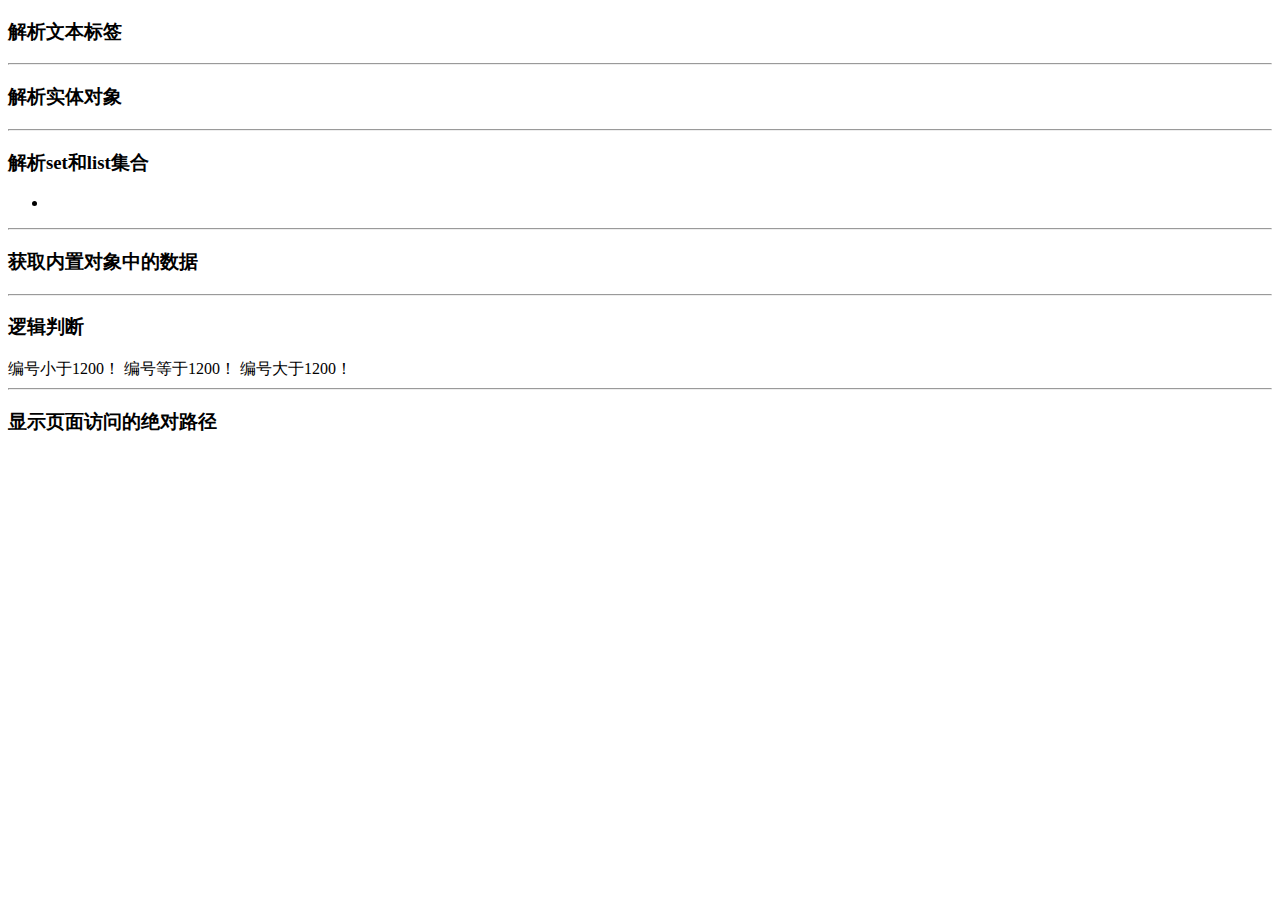
<file: hbuy_web/src/main/resources/templates/show.html>
<!DOCTYPE HTML>
<html xmlns:th="http://www.thymeleaf.org">
<head>
    <title>SpringBoot模版渲染</title>
    <meta http-equiv="Content-Type" content="text/html;charset=UTF-8"/>
</head>
<body>

<h3>解析文本标签</h3>
<p th:text="'用户名：' + ${userName}"/>
<p th:text="'密码：' + ${pwd}"/>
<p th:utext="'用户名称：' + ${name}"/>

<hr/>

<h3>解析实体对象</h3>

<p th:text="'商品编号：' + ${sort.id}"/>
<p th:text="'商品名称：' + ${sort.sortname}"/>
<p th:text="'商品编号：' + ${sort.updatetime}"/>
<p th:text="'商品编号：' + ${#dates.format(sort.updatetime,'yyyy/MM/dd HH:mm:ss')}"/>

<hr/>
<h3>解析set和list集合</h3>
<p th:text="${#sets.contains(names,'boot-0')}"/>
<p th:text="${#sets.contains(names,'boot-9')}"/>
<p th:text="${#sets.size(names)}"/>
<p th:text="${#sets.contains(ids,0)}"/>
<p th:text="${ids[1]}"/>
<p th:text="${names[1]}"/>
<ul th:each="id,index : ${ids}">
    <li th:text="${id}"></li>
</ul>

<hr/>
<h3>获取内置对象中的数据</h3>
<p th:text="${#httpServletRequest.getRemoteAddr()}"/>
<p th:text="${#httpServletRequest.getAttribute('requestMessage')}"/>
<p th:text="${#httpSession.getId()}"/>
<p th:text="${#httpServletRequest.getServletContext().getRealPath('/')}"/>
<p th:text="'requestMessage = ' + ${requestMessage}"/>
<p th:text="'sessionMessage = ' + ${session.sessionMessage}"/>
<p th:text="'applicationMessage = ' + ${application.applicationMessage}"/>
<hr/>
<h3>逻辑判断</h3>
<!--小于-->
<span th:if="${sort.id lt 1200}">
编号小于1200！
</span>
<!--等于-->
<span th:if="${sort.id eq 1200}">
编号等于1200！
</span>
<!--大于-->
<span th:if="${sort.id gt 1200}">
编号大于1200！
</span>

<hr/>
<h3>显示页面访问的绝对路径</h3>
<p th:text="${#request.getScheme()}+'://'+${#request.getServerName()}+':'+${#request.getServerPort()}"/>
</body>
</html>
</file>
